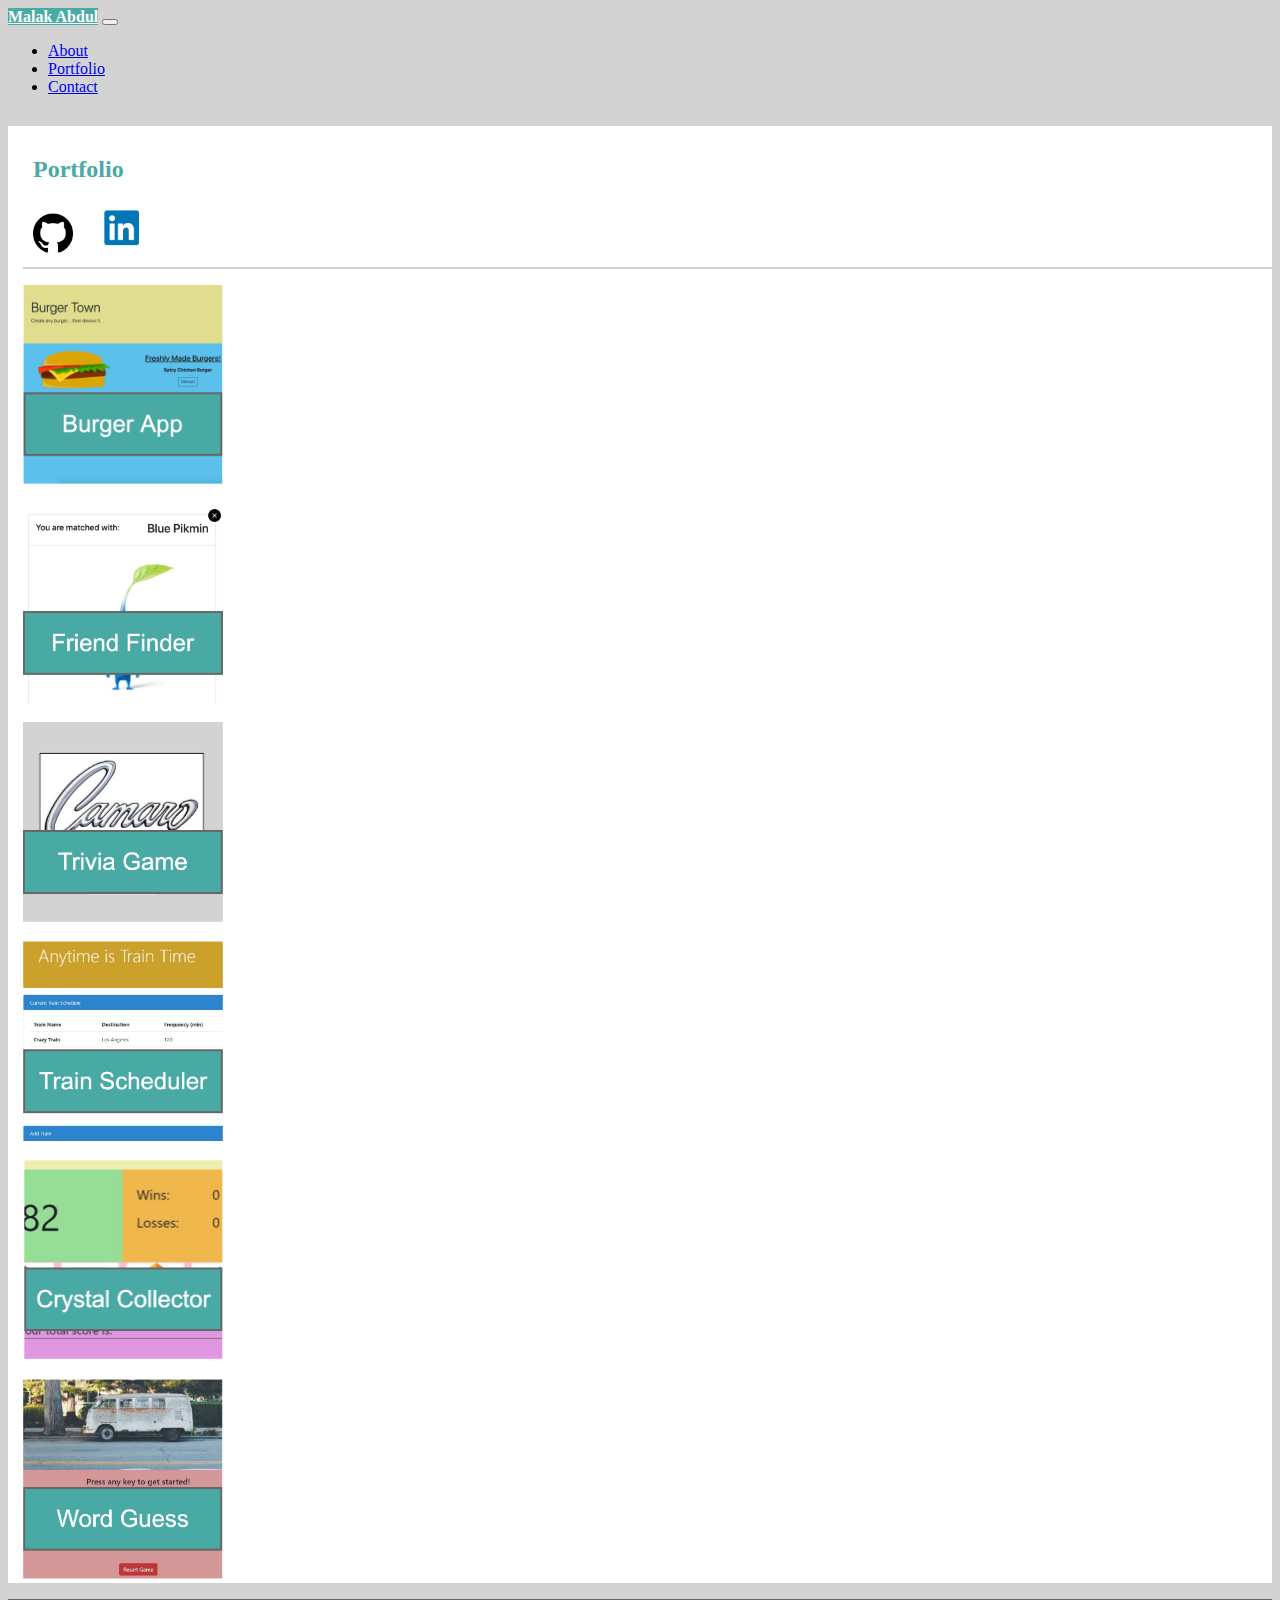
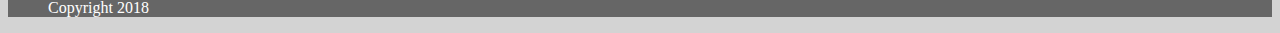
<file: portfolio.html>
<!DOCTYPE html>
<html lang="en">

<head>
    <meta charset="UTF-8">
    <meta name="viewport" content="width=device-width, initial-scale=1.0">
    <meta http-equiv="X-UA-Compatible" content="ie=edge">
    <link href="https://stackpath.bootstrapcdn.com/bootstrap/4.1.3/css/bootstrap.min.css" rel="stylesheet"
        integrity="sha384-MCw98/SFnGE8fJT3GXwEOngsV7Zt27NXFoaoApmYm81iuXoPkFOJwJ8ERdknLPMO" crossorigin="anonymous">
    <link rel="stylesheet" type="text/css" href="./assets/css/style.css">

    <title>Profile</title>
</head>

<body>

    <nav class="navbar navbar-expand-lg navbar-light bg-light">
        <a class="navbar-brand ml-5 p-3 logo" href="#">Malak Abdul</a>
        <button class="navbar-toggler" type="button" data-toggle="collapse" data-target="#navbarSupportedContent"
            aria-controls="navbarSupportedContent" aria-expanded="false" aria-label="Toggle navigation">
            <span class="navbar-toggler-icon"></span>
        </button>
        <div class="collapse navbar-collapse" id="navbarSupportedContent">
            <ul class="navbar-nav ml-auto">
                <li class="nav-item">
                    <a class="nav-link" href="index.html">About </a>
                </li>
                <li class="nav-item">
                    <a class="nav-link" href="portfolio.html">Portfolio</a>
                </li>
                <li class="nav-item">
                    <a class="nav-link" href="contact.html">Contact</a>
                </li>
            </ul>
        </div>
    </nav>
    <div class="container style='width=1140px;'">
        <div class="row">
            <div class="col-md-12">
                <div class="row portfolioTopper">
                    <h2 class="col-md-6">Portfolio</h2>
                    <div class="col-md-6 text-right"><a href="https://github.com/bluecam74" title="GitHub Link" target="_blank"><img id=githubLink
                            src=assets/images/githubLogo.png alt="Github logo" class="pb-3"></a>
                    <a href="https://www.linkedin.com/in/malak-abdul-74b7b667/" title="LinkedIn Link" target="_blank"><img
                            id=linkedinLink src=assets/images/LinkedinLogo.png alt="LinkedIn logo" class="pb-3"></a>
                    </div>
                </div>
            </div>
        </div>
        <div class="row p-3 text-center">
            <div class="col-md project">
                <a href="https://burger-app-1-bluecam.herokuapp.com/" target="_blank" title="Crystal Collector"><img class=portImg
                        src="./assets/images/burger.png" alt="Eat-Da-Burger App" class="pb-3"></a>
            </div>
            <div class="col-md project">
                <a href="https://fierce-garden-48891.herokuapp.com/" target="_blank" title="Word Guess"> <img class=portImg
                        src="./assets/images/friend.png" alt="Friend Finder App" class="pb-3"></a>
            </div>

        </div>
        <div class="row p-3 text-center">            
            <div class="col-md project">
                <a href="https://bluecam74.github.io/TriviaGame/" target="_blank" title="Trivia Game"><img class=portImg
                        src="./assets/images/Trivia.png" alt="Trivia Game" class="pb-3"></a>
                <!-- <a href="https://bluecam74.github.io/TriviaGame/" title="Trivia Game">
                    <h3 class="mb-2">Friend Finder</h3>
                </a> -->
            </div>
            <div class="col-md project">
                <a href="https://bluecam74.github.io/Train-Scheduler/" target="_blank" title="Train Scheduler"><img class=portImg
                        src="./assets/images/Train.png" alt="Train Scheduler" class="pb-3"></a>
            </div>
        </div>
        <div class="row p-3 text-center">
            <div class="col-md project">
                <a href="https://bluecam74.github.io/unit-4-game/" target="_blank" title="Crystal Collector"><img class=portImg
                        src="./assets/images/Crystal.png" alt="Crystal Collector" class="pb-3"></a>
            </div>
            <div class="col-md project">
                <a href="https://bluecam74.github.io/Word-Guess-Game/" target="_blank" title="Word Guess"> <img class=portImg
                        src="./assets/images/WordGuess.png "alt="Word Guess" class="pb-3"></a>
            </div>

        </div>

    </div>
    <div class="row p-3"></div>
    <div class="card">
        <div class="card-header footer_top"></div>
        <div class="card-body footer_block">
            <blockquote class="mb-0 text-center">
                <p style="color: #ffffff">Copyright 2018</p>
        </div>
    </div>
</body>

</html>
</file>
<file: assets/css/style.css>
.logo {
    background-color : #4aaaa5;
    color: white !important; 
    font-family: 'Georgia', Times, Times New Roman, serif;
    font-weight: 700;
}

.links{
    color: #777777;
}

.prof_pic{
  width: 200px;
  margin: 10px;
}

.container{
  width: 100%;
  align-items: center;
  background-color: #ffffff;
  margin-top: 30px;
}

body{
  background-color: lightgray;

}

.otherTopper{
  border-bottom: solid lightgray 2px;
  color: #4aaaa5;
  padding: 20px;

}
.portfolioTopper{
  border-bottom: solid lightgray 2px;
  color: #4aaaa5;
  padding: 10px;
  margin: 10px 0 0 15px;
}

#submit {
  background-color: #4aaaa5;
  color: #ffffff;
  height: 30px;
  width: 70px;
  border: none;
  text-align: center;

}

#errorHeader1 {
  margin-left: 30px;

}
h3 {
  border-bottom: 0;
  background-color: #4aaaa5;
  color: #ffffff;
  text-align: center;
  font-family:  'Arial', 'Helvetica Neue', Helvetica, sans-serif;
  bottom: 20px;
  padding: 15px 0 15px 0;
  width: 200px;
  line-height: 30px;
  font-weight: 300;
  margin: auto;
  position: absolute !important;
  font-size: 24px;
  border: solid 2px #666666;
}

.project{
  margin: 15px;

}

.portImg {
  width: 200px; 
  height: 200px;
  /* display: block !important ;
  position: relative !important ; */
}

#githubLink {
  width: 40px;
  margin-right: 20px;
  padding-bottom: 0 !important;
}

#linkedinLink{
  width: 50px;
  padding-bottom: 0 !important;

}

.footer_top {
  background: #4aaaa5;
}

.footer_block {
  background: #666666;
}
</file>
